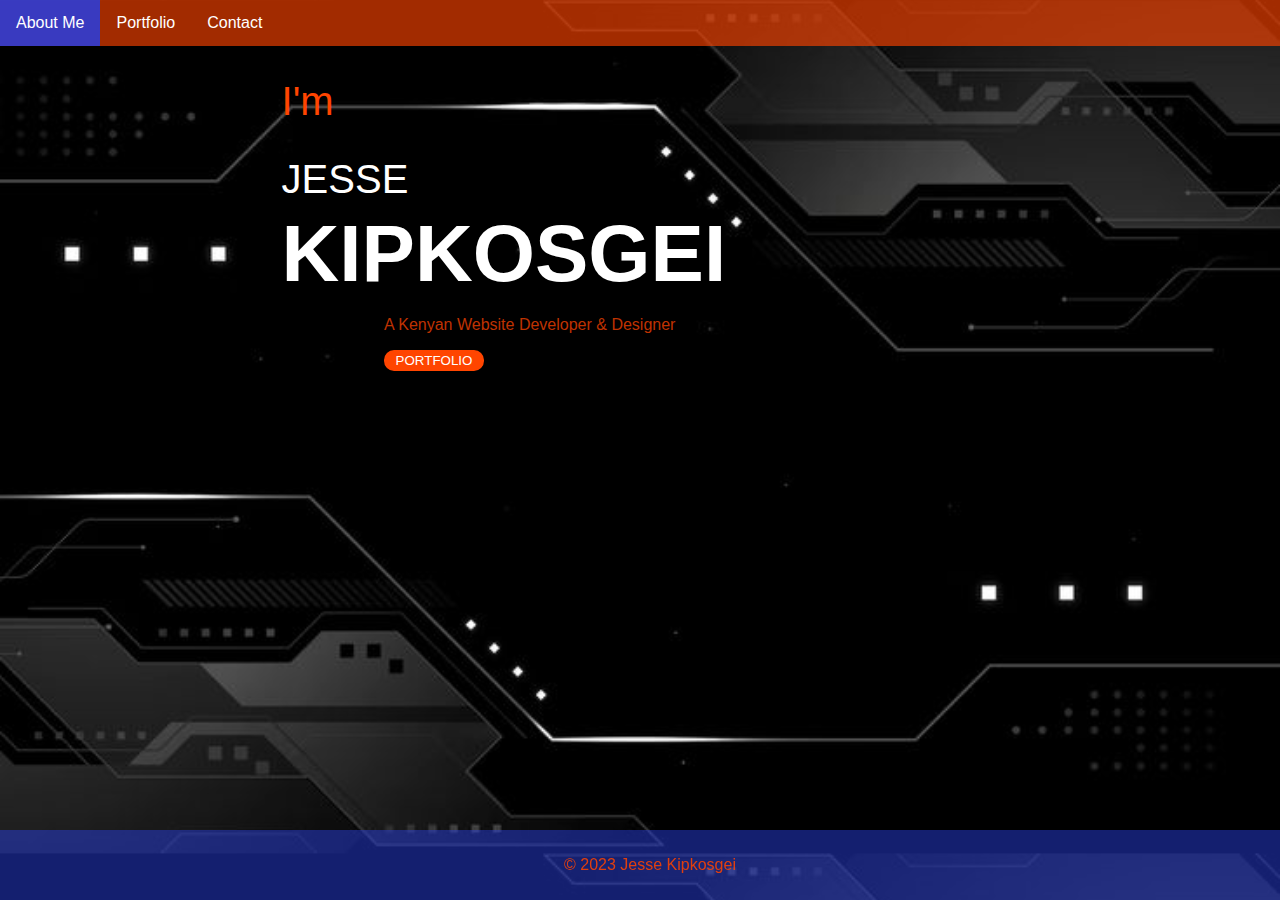
<file: index.html>
<!DOCTYPE html>
<html lang="en">
<head>
    <meta charset="UTF-8">
    <meta name="viewport" content="width=device-width, initial-scale=1.0">
    <link rel="stylesheet" href="index.css">
    <title>JESSE KIPKOSGEI - Portfolio</title>
</head>
<body>
    <!-- <header>
        <div class="jesse"><h1>JESSE KIPKOSGEI</h1>
        <p>Web Developer</p></div>
    </header> -->

    <nav>
        <ul>
            <li><a href="http://127.0.0.1:5500/Portfolio/about.html">About Me</a></li>
            <li><a href="http://127.0.0.1:5500/Portfolio/portfolio.html">Portfolio</a></li>
            <li><a href="http://127.0.0.1:5500/Portfolio/contact.html">Contact</a></li>
        </ul>
    </nav>
    <section id="about">    
        <!-- <h1>Hi I'm</h1>         -->
        <!-- <img src="image.jpeg" alt=""> -->

        <h2 class="Im">I'm </h2> 
        <h2 class="JESSE">JESSE</h2>
        <h3>KIPKOSGEI</h3>
        <p class="dev">A Kenyan Website Developer & Designer</p>
        <!-- <img src="image.png" alt=""> -->
    </section>
   <div class="button-container"><button><a href="http://127.0.0.1:5500/portfolio.html"></a>PORTFOLIO</button></div>
<!-- </section> -->
   <!-- <button><a href="http://127.0.0.1:5500/portfolio.html"></a>PORTFOLIO</button> -->
    <footer>
        <p>&copy; 2023 Jesse Kipkosgei</p>
    </footer>
</body>
</html>
</file>
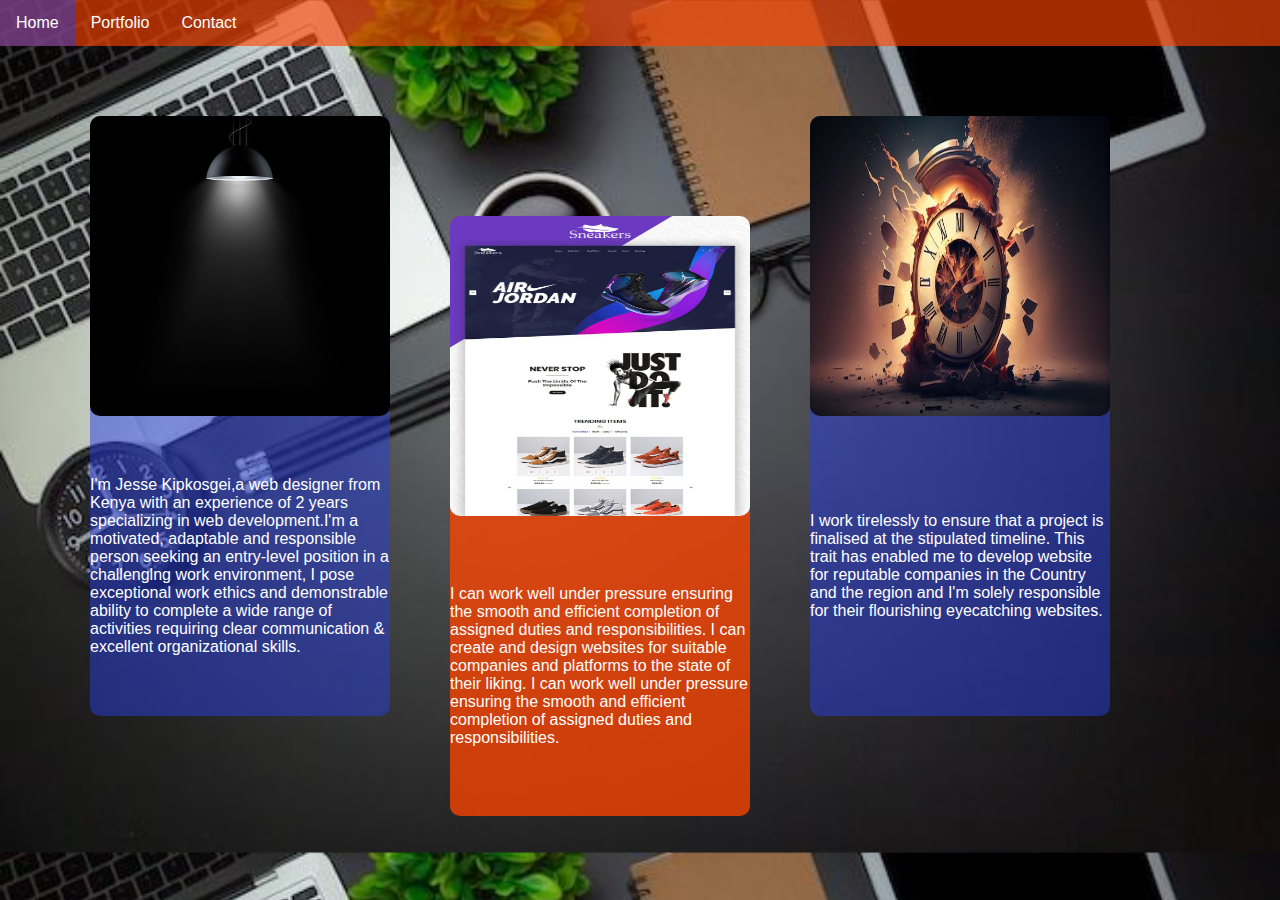
<file: about.html>
<!DOCTYPE html>
<html lang="en">
<head>
    <meta charset="UTF-8">
    <meta name="viewport" content="width=device-width, initial-scale=1.0">
    <link rel="stylesheet" href="about.css">
    <link rel="stylesheet" href="https://cdnjs.cloudflare.com/ajax/libs/font-awesome/4.7.0/css/font-awesome.min.css">
    <title>JESSE KIPKOSGEI - Portfolio</title>
</head>
<body>
    <!-- <header>
        <h1>JESSE KIPKOSGEI</h1>
        <p>Web Developer</p>
    </header> -->

    <nav>
        <ul>
            <li><a href="http://127.0.0.1:5500/Portfolio/index.html">Home</a></li>
            <li><a href="http://127.0.0.1:5500/Portfolio/portfolio.html">Portfolio</a></li>
            <li><a href="http://127.0.0.1:5500/Portfolio/contact.html">Contact</a></li>
        </ul>
    </nav>
    <!-- <h2>About Me</h2> -->
    <section id="about" >
        <!-- <h2>About Me</h2> -->
        <form action="" class="form1">
            <!-- <h2>About Me</h2> -->
            <img src="lamp1.jfif" alt="">
            <p>I'm Jesse Kipkosgei,a web designer from Kenya with an experience of 2 years specializing in web development.I'm a motivated, adaptable and responsible person seeking an entry-level position in a challenglng work environment, I pose exceptional work ethics and demonstrable ability to complete a wide range of activities requiring clear communication & excellent organizational skills. 
            </p>
        <!-- <img src="port2.jfif" alt=""> -->
        <!-- <img src="jesse.jpeg" alt=""> -->
    </form>
    <form action="" class="form2">
        <!-- <h2>About Me</h2> -->
        <img src="port1.jfif" alt="">
        <p>I can work well under pressure ensuring the smooth and efficient completion of assigned duties and responsibilities. I can create and design websites for suitable companies and platforms to the state of their liking. I can work well under pressure ensuring the smooth and efficient completion of assigned duties and responsibilities. </p>
    <!-- <img src="port2.jfif" alt=""> -->
    <!-- <img src="jesse.jpeg" alt=""> -->
</form>
<form action="" class="form3">
    <!-- <h2>About Me</h2> -->
    <img src="clock1.jfif" alt="">
    <p>I work tirelessly to ensure that a project is finalised at the stipulated timeline. This trait has enabled me to develop website for reputable companies in the Country and the region and I'm solely responsible for their flourishing eyecatching websites.</p>
<!-- <img src="port2.jfif" alt=""> -->
<!-- <img src="jesse.jpeg" alt=""> -->
</form>
    </section>
</body>
</html>
</file>
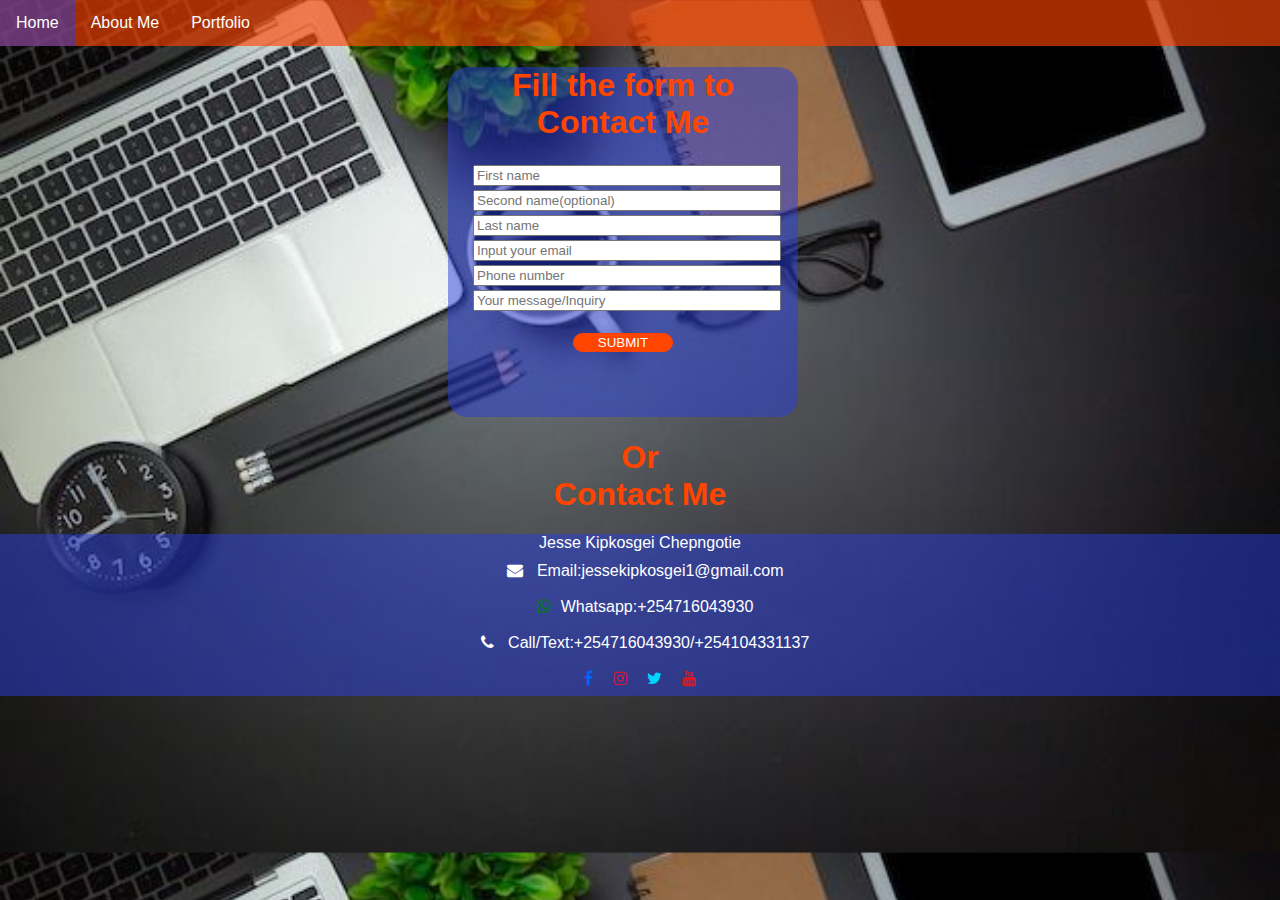
<file: contact.html>
<!DOCTYPE html>
<html lang="en">
<head>
    <meta charset="UTF-8">
    <meta name="viewport" content="width=device-width, initial-scale=1.0">
    <title>Document</title>
    <link rel="stylesheet" href="contact.css">
    <link rel="stylesheet" href="https://cdnjs.cloudflare.com/ajax/libs/font-awesome/4.7.0/css/font-awesome.min.css">

</head>
<body>
    <nav>
        <ul>
            <li><a href="http://127.0.0.1:5500/Portfolio/index.html">Home</a></li>
            <li><a href="http://127.0.0.1:5500/Portfolio/about.html">About Me</a></li>
            <li><a href="http://127.0.0.1:5500/Portfolio/portfolio.html">Portfolio</a></li>
        </ul>
    </nav>
    <form action="">
        <h1>Fill the form to Contact Me</h1>
        <input type="text" name="name" placeholder="First name" required><br>
        <input type="text" name="name" placeholder="Second name(optional)"><br>
        <input type="text" name="name" placeholder="Last name">
        <input type="email" name="Input your email" placeholder="Input your email"><br>
        <input type="number" name="Phone number" placeholder="Phone number"required><br>
        <input class="input2" type="text" name="name" placeholder="Your message/Inquiry">
        <button type="submit">SUBMIT</button>
    </form>
    <h1>Or <br>
        Contact Me</h1>
    <p>Jesse Kipkosgei Chepngotie <br>
        <i class="fa fa-envelope"></I> Email:jessekipkosgei1@gmail.com <br>
            <i class="fa fa-whatsapp"></I>Whatsapp:+254716043930 <br>
                <i class="fa fa-phone"></I> Call/Text:+254716043930/+254104331137
                    <br>
                    <i class="fa fa-facebook"></I><i class="fa fa-instagram" ></I><i class="fa fa-twitter"></I><i class="fa fa-youtube"></I>
    </p>
</body>
</html>
</file>
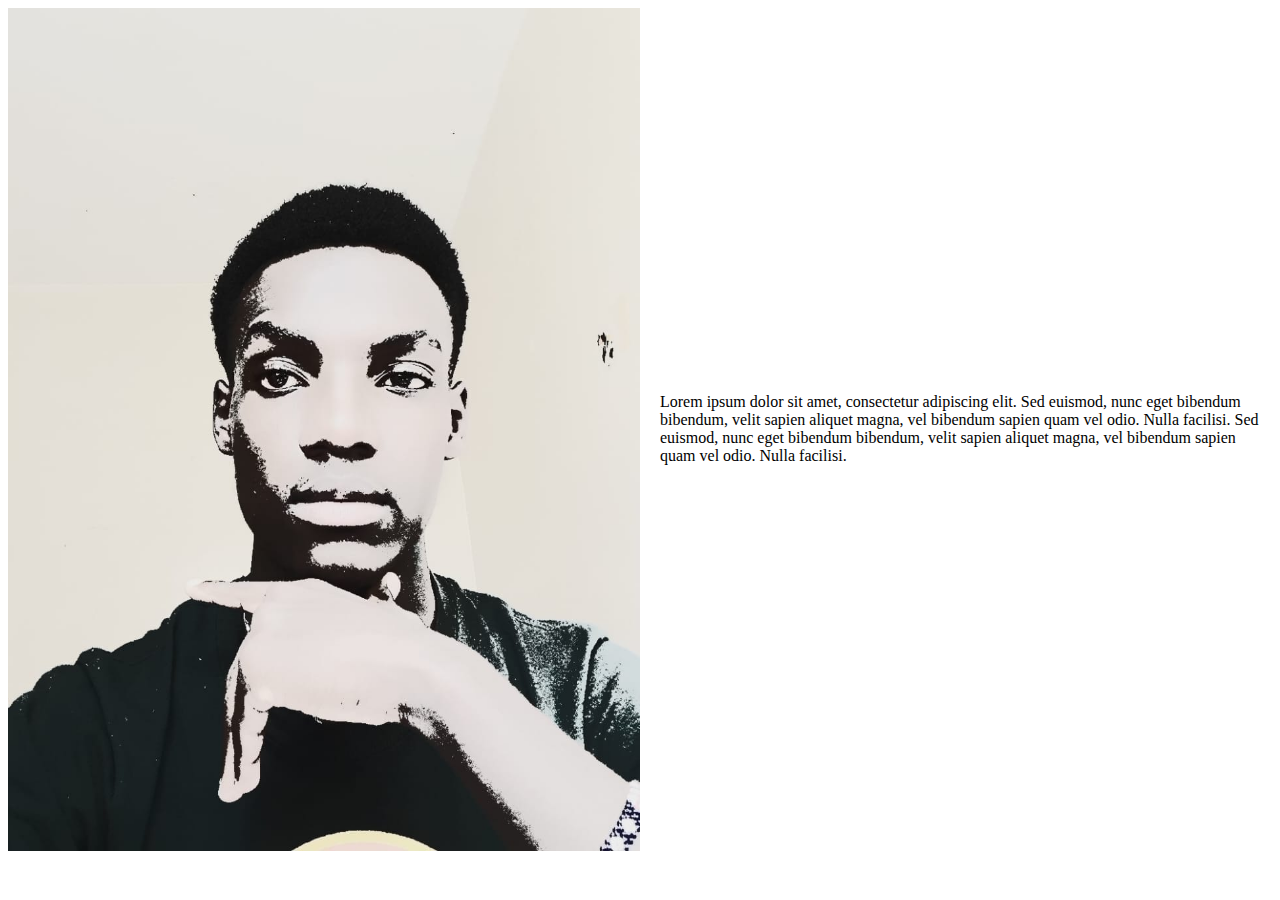
<file: example.html>
<!DOCTYPE html>
<html lang="en">
<head>
    <meta charset="UTF-8">
    <meta name="viewport" content="width=device-width, initial-scale=1.0">
    <title>Document</title>
</head>
<body>
    <div style="display: flex; align-items: center;">
        <img src="image.jpeg" alt="image" style="width: 50%; margin-right: 20px;">
        <p style="width: 50%;">Lorem ipsum dolor sit amet, consectetur adipiscing elit. Sed euismod, nunc eget bibendum bibendum, velit sapien aliquet magna, vel bibendum sapien quam vel odio. Nulla facilisi. Sed euismod, nunc eget bibendum bibendum, velit sapien aliquet magna, vel bibendum sapien quam vel odio. Nulla facilisi.</p>
      </div>
</body>
</html>
</file>
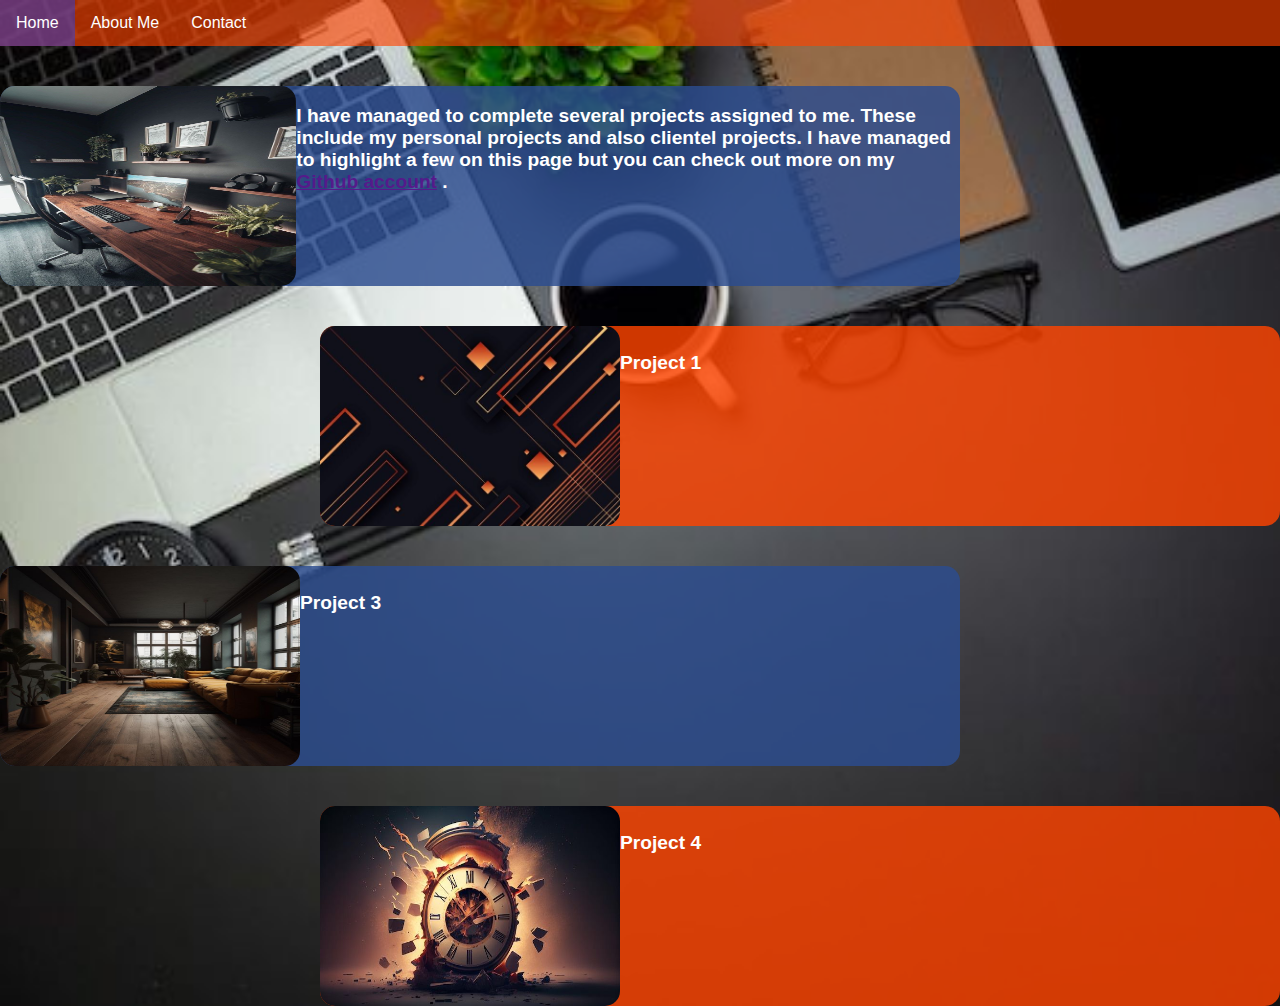
<file: portfolio.html>
<!DOCTYPE html>
<html lang="en">
<head>
    <meta charset="UTF-8">
    <meta name="viewport" content="width=device-width, initial-scale=1.0">
    <link rel="stylesheet" href="portfolio.css">
    <title>JESSE KIPKOSGEI - Portfolio</title>
</head>
<body>
 

    <nav>
        <ul>
            <li><a href="http://127.0.0.1:5500/Portfolio/index.html">Home</a></li>
            <li><a href="http://127.0.0.1:5500/Portfolio/about.html">About Me</a></li>
            <li><a href="http://127.0.0.1:5500/Portfolio/contact.html">Contact</a></li>
        </ul>
    </nav>
  
    <form action="" class="form1">
        <!-- <h3>Project 1</h3> -->
        <img src="background1.jfif"  alt="" >
        <h3>I have managed to complete several projects assigned to me. These include my personal projects and also clientel projects. I have managed to highlight a few on this page but you can check out more on my <a href="">Github account</a> . </h3>
    </form>
    <form action="" class="form2">
        <!-- <h4>Project 2</h4> -->
        <img src="back7.jfif" alt="">
        <h4>Project 1</h4>
    </form>
    <form action="" class="form3">
        <!-- <h3>Project 3</h3> -->
        <img src="back9.jfif" alt="">
        <h4>Project 3</h4>
    </form>
    <form action="" class="form2">
        <!-- <h4>Project 2</h4> -->
        <img src="clock1.jfif" alt="">
        <h4>Project 4</h4>
    </form>
   
</body>
</html>
</file>
<file: index.css>
body {
    font-family: 'Arial', sans-serif;
    margin: 0;
    padding: 0;
    /* background-image: url(back5.jfif); */
    background-image: url(back4.jfif);
    background-size: cover;
}

header {
    background-color: rgba(40, 61, 222, 0.868);
    color: orangered;
    text-align: center;
    padding: 20px;
    font-family: Georgia, 'Times New Roman', Times, serif;
    height: 80px;
    
}
nav ul {

    list-style-type: none;
    margin: 0;
    padding: 0;
    background-color: rgba(255, 68, 0, 0.635);
    overflow: hidden;
}
h1{
    margin-top: 100px;
    color: orangered;
}
.Im{
    color: orangered;
}
h2{
    font-weight: lighter;
    font-family:Verdana, Geneva, Tahoma, sans-serif;
    font-size: 40px;
    margin-bottom: 5px;
    /* margin-top: 100px; */
}
h3{
    font-family:Verdana, Geneva, Tahoma, sans-serif;
    font-family: Arial, Helvetica, sans-serif;
    font-size: 80px;
    margin-top: 6px;
    /* height: 50px; */
}
h2,h3{

    margin-bottom: 0px;
    margin-left: 10px;
    margin-inline-start: 22%;
    color: white;
}
/* h1,h2{
    margin: 10px;
} */
nav li {
    float: left;
}
nav a {
    display: block;
    color: white;
    text-align: center;
    padding: 14px 16px;
    text-decoration: none;
}

nav a:hover {
    background-color:  rgb(40, 61, 222, 0.868);
}

section {
    /* padding: 20px; */
    color:white;
    /* text-align: center; */
    /* display: flex; */
}
h2,h3,.dev,.button-container,img{
    display: flex;
}
.dev{
    margin-inline-start: 30%;
    color: rgba(255, 68, 0, 0.76);
}
img{
    margin-top: 6px;
    width: px;
    height: 300px;
    margin-inline-start: 65%;
}
button{
    width: 100px;
    background-color: orangered;
    color: white;
    border-radius: 10px;
    /* margin-inline-start: 30%; */
    margin-right: 10px;
    border: 2px solid orangered;
}
.button-container{
    margin-inline-start: 30%;
}
.project {
    margin-bottom: 30px;
}
.project img{
    margin-bottom: 30px;
    width: 300px;
    height: 200px;
}
footer {
    text-decoration: wavy;
    color: rgba(255, 68, 0, 0.87);
    background-color: rgb(40, 61, 222, 0.5);
    text-align: center;
    padding: 10px;
    position: fixed;
    bottom: 0;
    width: 100%;
}
</file>
<file: about.css>
body {
    font-family: 'Arial', sans-serif;
    margin: 0;
    padding: 0;
    background-image: url(back6.jfif);
    background-size: cover;
}

header {
    background-color: rgba(40, 61, 222, 0.868);
    color: orangered;
    text-align: center;
    padding: 20px;
    font-family: Georgia, 'Times New Roman', Times, serif;
    height: 80px;
    
}
nav ul {

    list-style-type: none;
    margin: 0;
    padding: 0;
    background-color: rgba(255, 68, 0, 0.635);
    overflow: hidden;
}
h2{
    font-weight: lighter;
    font-family:Verdana, Geneva, Tahoma, sans-serif;
    font-size: 40px;
    color: orangered;
    /* margin-bottom: 5px;
    margin-top: 100px; */
}
h3{
    font-weight:bold;
    font-family:Verdana, Geneva, Tahoma, sans-serif;
    font-size: 70px;
    margin-top: 6px;
}

nav li {
    float: left;
}

nav a {
    display: block;
    color: white;
    text-align: center;
    padding: 14px 16px;
    text-decoration: none;
}

nav a:hover {
    background-color:  rgb(40, 61, 222, 0.5);
}

section {
    display: flex;
    padding: 20px;
    color:white;
    /* text-align: center; */
}

img{
    /* margin-top: 5px; */
    width: 300px;
    height: 300px;
    border-radius: 10px;

}
.form1{
    width: 300px;
    border-radius: 10px;
    height: 600px;
    display: grid;
    background-color: rgb(40, 61, 222, 0.5);
    margin-left: 70px;
    margin-top: 50px;
}
.form2{
    width: 300px;
    border-radius: 10px;
    height: 600px;
    display: grid;
    background-color: rgba(255, 68, 0, 0.769);
    margin-left: 60px;
    margin-top: 150px;
    /* color: blue; */
}
.form3{
    margin-top: 50px;
    width: 300px;
    border-radius: 10px;
    height: 600px;
    display: grid;
    background-color: rgb(40, 61, 222, 0.5);
    margin-left: 60px;
}
form:hover{
    transform: scale(1.05);
    background-color: rgb(209, 12, 45);
}
</file>
<file: contact.css>
body {
    font-family: 'Arial', sans-serif;
    margin: 0;
    padding: 0;
    background-image: url(back6.jfif);
    background-size: cover;
    
}
nav ul {

    list-style-type: none;
    margin: 0;
    padding: 0;
    background-color: rgba(255, 68, 0, 0.635);
    overflow: hidden;
}

nav li {
    float: left;
}

nav a {
    display: block;
    color: white;
    text-align: center;
    padding: 14px 16px;
    text-decoration: none;
}

nav a:hover {
    background-color:  rgb(40, 61, 222, 0.5);
}
h1{
    color: orangered;
    text-align: center;
}
p{
    color: white;
    text-align: center;
    background-color: rgb(40, 61, 222, 0.5);
}
input{
    width: 300px;
    margin: 2px;
    align-items: center;
    margin-inline-start: 25px;
}

form{
    margin-inline-start: 35%;
    background-color: rgb(40, 61, 222, 0.5);
    width: 350px;
    height: 350px;
    border-radius: 20px;
    justify-items: center;
    align-items: center;
}
button{
    margin-top: 20px;
    color: white;
    background-color: orangered;
    border-radius:20px ;
    width: 100px;
    margin-inline-start: 125px;
    border: 1px solid orangered;
}
button:hover{
    transform: scale(0.95);
}
footer {
    text-decoration: wavy;
    color: rgba(255, 68, 0, 0.87);
    background-color: rgb(40, 61, 222, 0.5);
    text-align: center;
    padding: 10px;
    position: fixed;
    bottom: 0;
    width: 100%;
}
i{
    margin: 10px;
}
.fa-instagram{
    color: rgb(209, 25, 55);
}
.fa-twitter{
    color: rgb(0, 213, 255);
}
.fa-facebook{
    color: rgb(0, 98, 255);
}
.fa-whatsapp{
    color: green;
}
.fa-youtube{
    color: rgb(228, 23, 23);
}
i:hover{
    transform: scale(1.5);
}
</file>
<file: portfolio.css>
body {
    font-family: 'Arial', sans-serif;
    margin: 0;
    padding: 0;
    background-image: url(back6.jfif);
    background-size: cover;
}

header {
    background-color: rgba(40, 61, 222, 0.868);
    color: orangered;
    text-align: center;
    padding: 20px;
    font-family: Georgia, 'Times New Roman', Times, serif;
    height: 80px;
    
}
nav ul {

    list-style-type: none;
    margin: 0;
    padding: 0;
    background-color: rgba(255, 68, 0, 0.635);
    overflow: hidden;
}
h3{
    font-size: larger;
    color: white;
    width: 70%;
}
h4{
    font-size: larger;
    color: white;
}
nav li {
    float: left;
}

nav a {
    display: block;
    color: white;
    text-align: center;
    padding: 14px 16px;
    text-decoration: none;
}

nav a:hover {
    background-color:  rgb(40, 61, 222, 0.5);
}

section {
    /* padding: 20px; */
    color:white;
    /* text-align: center; */
}
.dev{
    margin-inline-start: 25%;
    color: rgba(0, 98, 255, 0.76);
}

.button-container{
    margin-inline-start: 25%;
}
.project {
    margin-bottom: 30px;
}
.project img{
    margin-bottom: 30px;
    width: 300px;
    height: 200px;
}
form{
    border-radius: 15px;
    margin-top: 40px;
    display: flex;
    background-color: rgba(43, 76, 143, 0.826);
    height: 200px;
    width: 75%;
    /* padding: 10px; */
}
.form2{
    border-radius: 15px;
    margin-left: 25%;
    margin-right: 10px;
    display: flex;
    background-color:rgba(255, 68, 0, 0.813);
    height: 200px;
    width: 75%;
}
form1{
    background-image: url(back7.jfif);
    margin-top: 100px;
    /* background-image: url(back6.jfif); */
}
form:hover{
    transform: scale(1.05);
    background-color: rgb(212, 21, 53);
}
img{
    width: 300px;
    height: 200px;
    /* padding: 5px; */
    border-radius: 15px;

}
</file>
